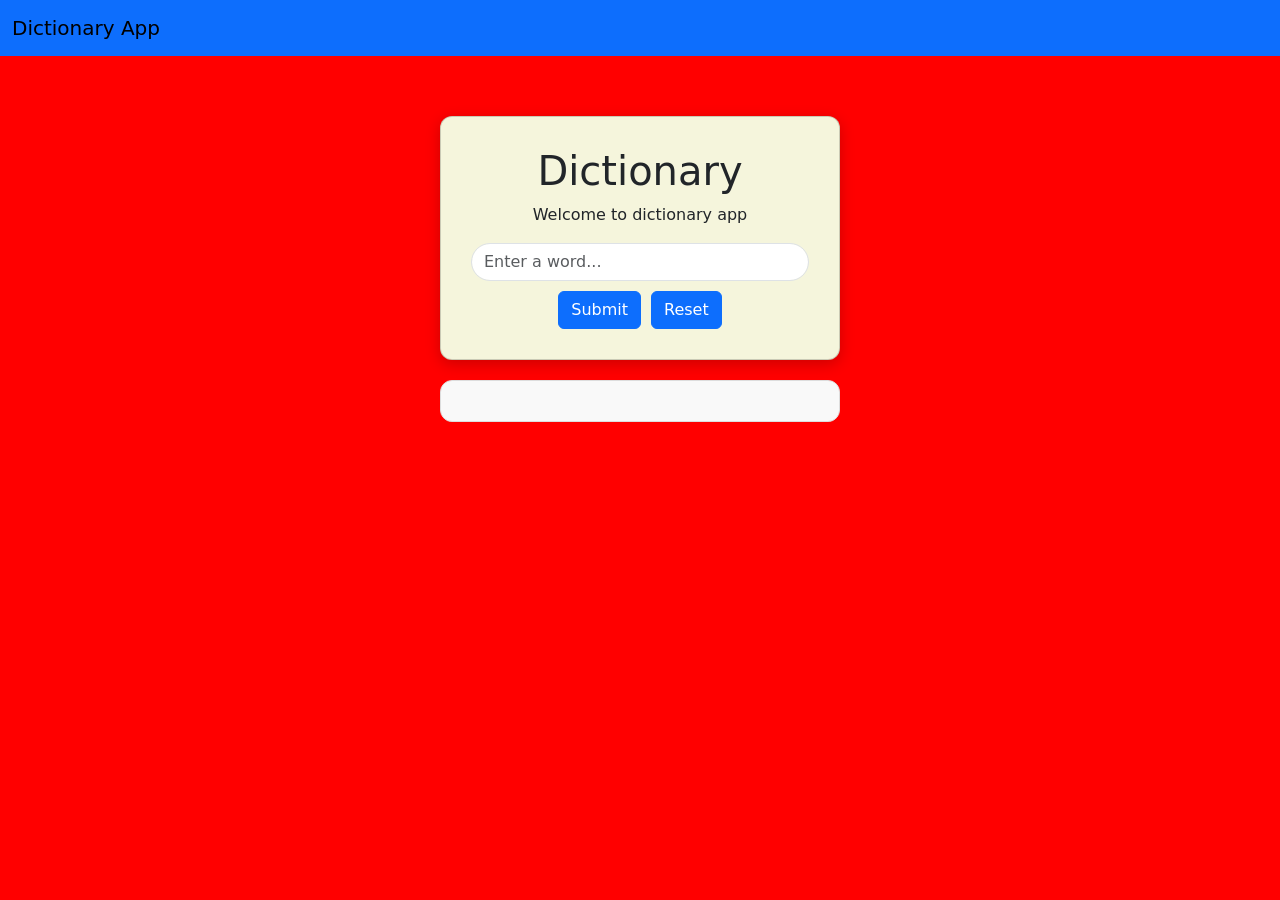
<file: index.html>
<!DOCTYPE html>
<html lang="en">
<head>
    <meta charset="UTF-8">
    <meta name="viewport" content="width=device-width, initial-scale=1.0">
    <title>Document</title>
    <link href="https://cdn.jsdelivr.net/npm/bootstrap@5.3.7/dist/css/bootstrap.min.css" rel="stylesheet">
    <link rel="stylesheet" href="assets/css/style.css">
    
</head>
<body>

    <div>
        <nav class="navbar navbar-expand-lg bg-primary">
            <div class="container-fluid">
                <a class="navbar-brand" href="#">Dictionary App</a>
            </div>
        </nav>
    </div>

     
    <div class="page-center">
        <div class="card">

            <h1>Dictionary</h1>
            <p>Welcome to dictionary app</p>

            <input id="inputFieldId" class="form-control rounded-pill" placeholder="Enter a word...">

            <div class="btn-container">
                <button id="btn1" class="btn btn-primary">Submit</button>
                <button id="btn2" class="btn btn-primary">Reset</button>
            </div>

        </div>
    </div>

    <!-- OUTPUT OUTSIDE CARD -->
    <div id="outputFieldId" class="output"></div>

    <script src="assets/js/script.js"></script>
</body>

</html>
</file>
<file: assets/css/style.css>
body {
    margin: 0;
    background-color: red;
}


.page-center {
    display: flex;
    justify-content: center;
    align-items: flex-start;
    padding-top: 60px;
}


.card {
    background: beige;
    padding: 30px;
    border-radius: 12px;
    width: 400px;
    text-align: center;
    box-shadow: 0 4px 15px rgba(0,0,0,0.2);
}


.btn-container {
    display: flex;
    gap: 10px;
    justify-content: center;
    margin-top: 10px;
}


.output {
    margin-top: 20px;
    padding: 20px;
    border: 1px solid #ddd;
    border-radius: 12px;
    background-color: #f9f9f9;
    width: 400px;
    margin-left: auto;
    margin-right: auto;
    font-family: Arial, sans-serif;
}
</file>
